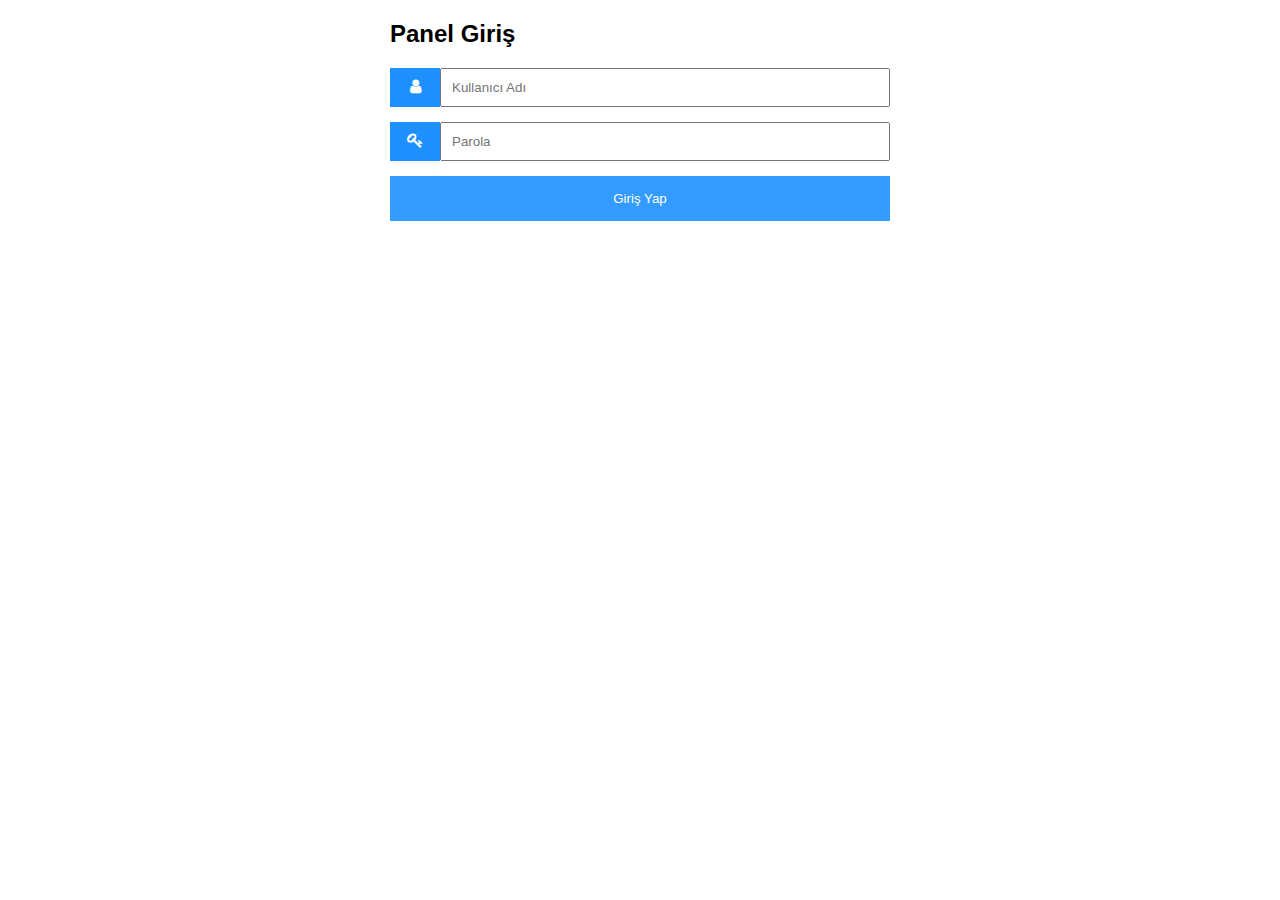
<file: loginPanel.html>
<!DOCTYPE html>
<html>
<head>
<meta name="viewport" content="width=device-width, initial-scale=1">
<!-- Add icon library -->
<link rel="stylesheet" href="https://cdnjs.cloudflare.com/ajax/libs/font-awesome/4.7.0/css/font-awesome.min.css">
<style>
body {font-family: Arial, Helvetica, sans-serif;}
* {box-sizing: border-box;}

.input-container {
  display: -ms-flexbox; /* IE10 */
  display: flex;
  width: 100%;
  margin-bottom: 15px;
}

.icon {
  padding: 10px;
  background: dodgerblue;
  color: white;
  min-width: 50px;
  text-align: center;
}

.input-field {
  width: 100%;
  padding: 10px;
  outline: none;
}

.input-field:focus {
  border: 2px solid dodgerblue;
}

/* Set a style for the submit button */
.btn {
  background-color: dodgerblue;
  color: white;
  padding: 15px 20px;
  border: none;
  cursor: pointer;
  width: 100%;
  opacity: 0.9;
}

.btn:hover {
  opacity: 1;
}
</style>
</head>
<body>

<form action="loginPanel.html" method="post" style="max-width:500px;margin:auto">
  <h2>Panel Giriş</h2>
  <div class="input-container">
    <i class="fa fa-user icon"></i>
    <input class="input-field" type="text" placeholder="Kullanıcı Adı" name="usrnm">
  </div>

  <div class="input-container">
    <i class="fa fa-key icon"></i>
    <input class="input-field" type="password" placeholder="Parola" name="psw">
  </div>

  <button type="submit" class="btn">Giriş Yap</button>
</form>

</body>
</html>
</file>
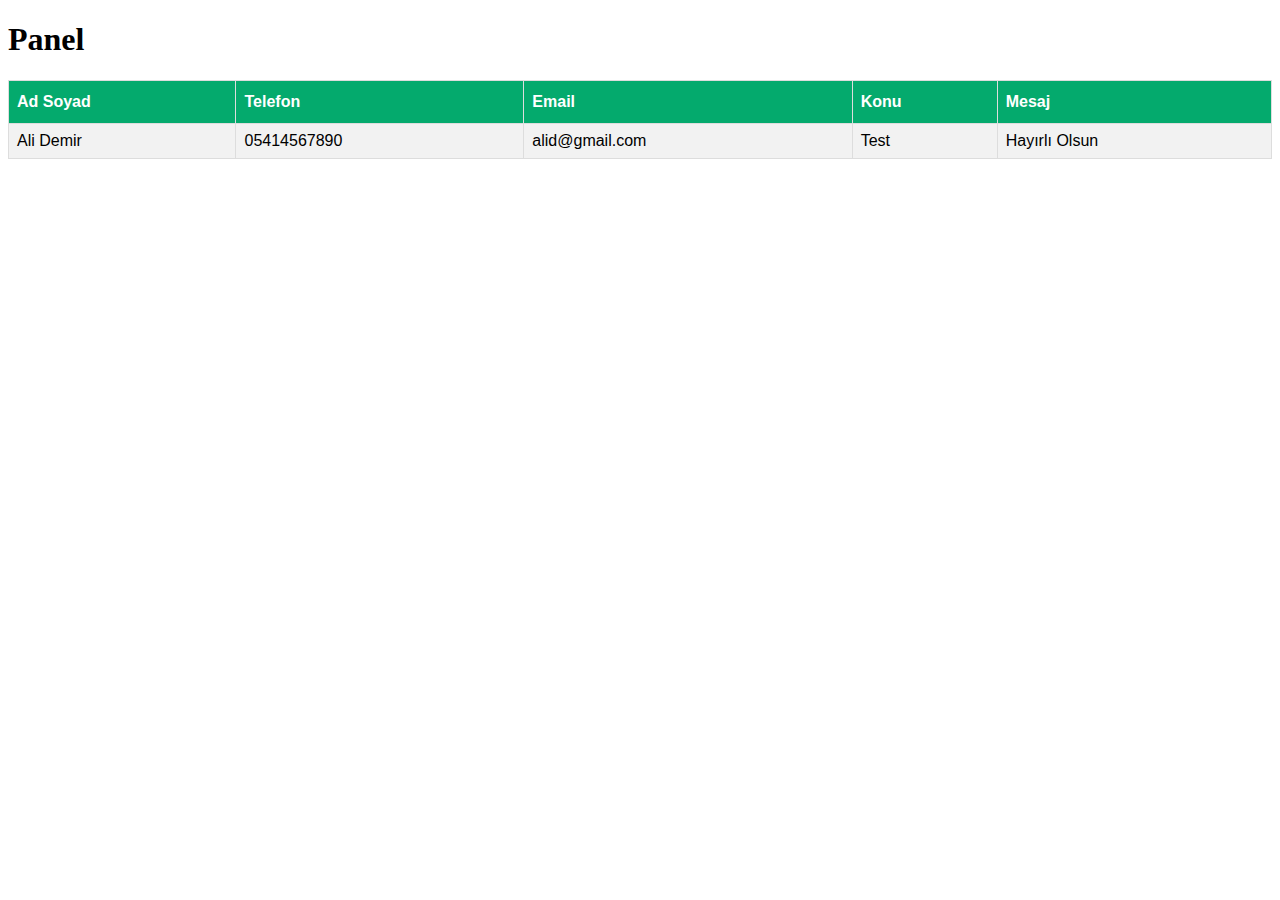
<file: panel.html>
<!DOCTYPE html>
<html>
<head>
<style>
#customers {
  font-family: Arial, Helvetica, sans-serif;
  border-collapse: collapse;
  width: 100%;
}

#customers td, #customers th {
  border: 1px solid #ddd;
  padding: 8px;
}

#customers tr:nth-child(even){background-color: #f2f2f2;}

#customers tr:hover {background-color: #ddd;}

#customers th {
  padding-top: 12px;
  padding-bottom: 12px;
  text-align: left;
  background-color: #04AA6D;
  color: white;
}
</style>
</head>
<body>

<h1>Panel</h1>

<table id="customers">
  <tr>
    <th>Ad Soyad</th>
    <th>Telefon</th>
    <th>Email</th>
    <th>Konu</th>
    <th>Mesaj</th>
  </tr>

  <tr>
    <td>Ali Demir</td>
    <td>05414567890</td>
    <td>alid@gmail.com</td>
    <td>Test</td>
    <td>Hayırlı Olsun</td>
  </tr>
  
</table>

</body>
</html>
</file>
